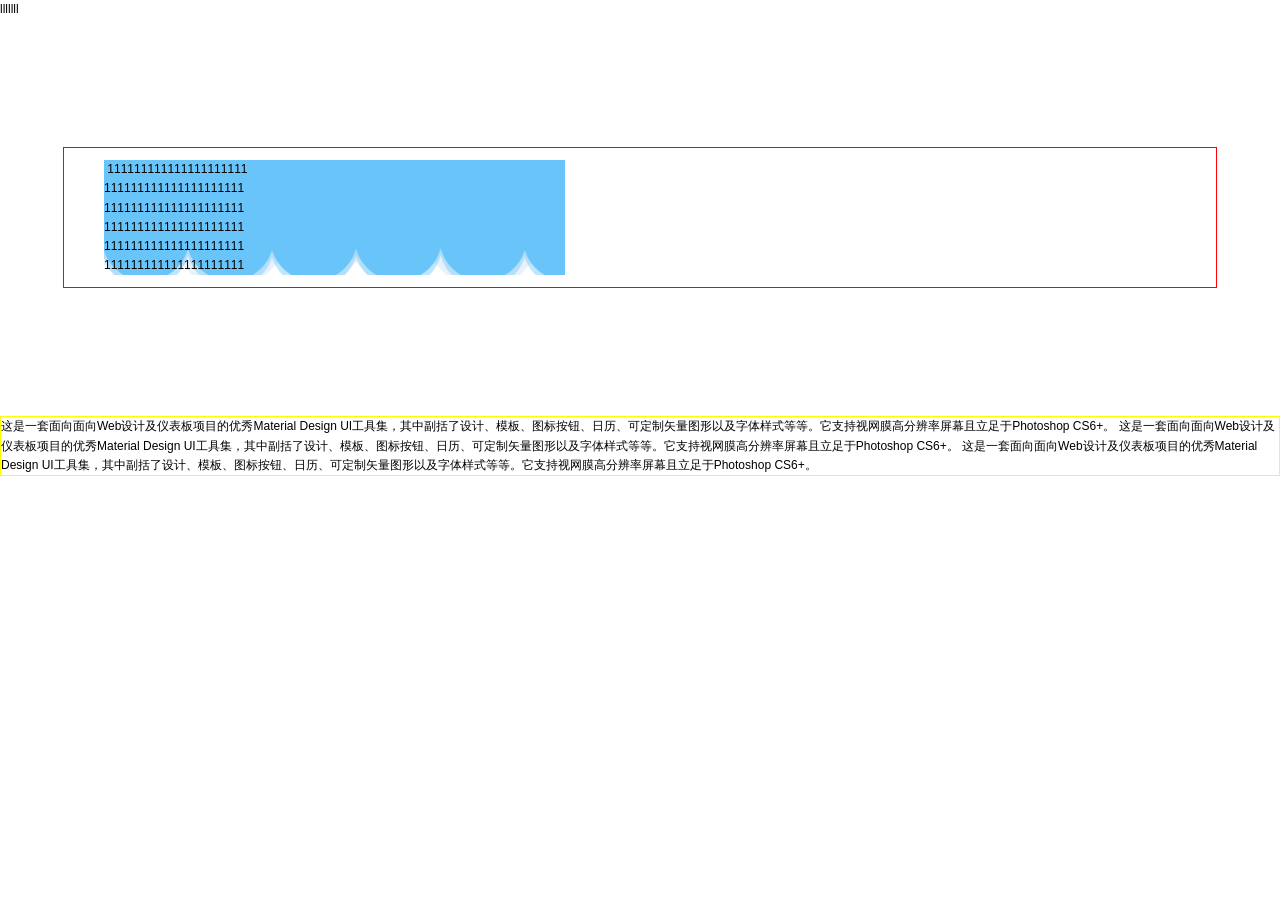
<file: css/reset/index.html>
<!doctype html>
<html>
<head>
<meta charset="utf-8">
<title>reset清理样式</title>
<link rel="stylesheet" href="css/reset.css" />
<style>
#main{ border:1px solid red; border-radius:text-overflow:clip; width:90%; margin:10% auto;}
#main .left{ float:left; width:40%; background:url(1.png)}
#main .right{ float:right;width:60%; text-align:center}
</style>
<script>
var x=1;
alert(x.prototype);
$(nClass).find(".introduce-3").children("h2").
</script>
</head>

<body>
<p>lllllll</p>
    <div id="main" class="cl" role="">
    <blockquote
          <div class="left">
                 <ol>
                      <li>&nbsp;111111111111111111111</li>
                      <li>111111111111111111111</li>
                      <li>111111111111111111111</li>
                      <li>111111111111111111111</li>
                      <li>111111111111111111111</li>
                      <li>111111111111111111111</li>
                 </ol>
          </div>
          <div class="right">
                 <p style="border:yellow solid 1px;">
                  这是一套面向面向Web设计及仪表板项目的优秀Material Design UI工具集，其中副括了设计、模板、图标按钮、日历、可定制矢量图形以及字体样式等等。它支持视网膜高分辨率屏幕且立足于Photoshop CS6+。
                  这是一套面向面向Web设计及仪表板项目的优秀Material Design UI工具集，其中副括了设计、模板、图标按钮、日历、可定制矢量图形以及字体样式等等。它支持视网膜高分辨率屏幕且立足于Photoshop CS6+。
                  这是一套面向面向Web设计及仪表板项目的优秀Material Design UI工具集，其中副括了设计、模板、图标按钮、日历、可定制矢量图形以及字体样式等等。它支持视网膜高分辨率屏幕且立足于Photoshop CS6+。
                 </p>
          </div>
    </div>
</body>
</html>
</file>
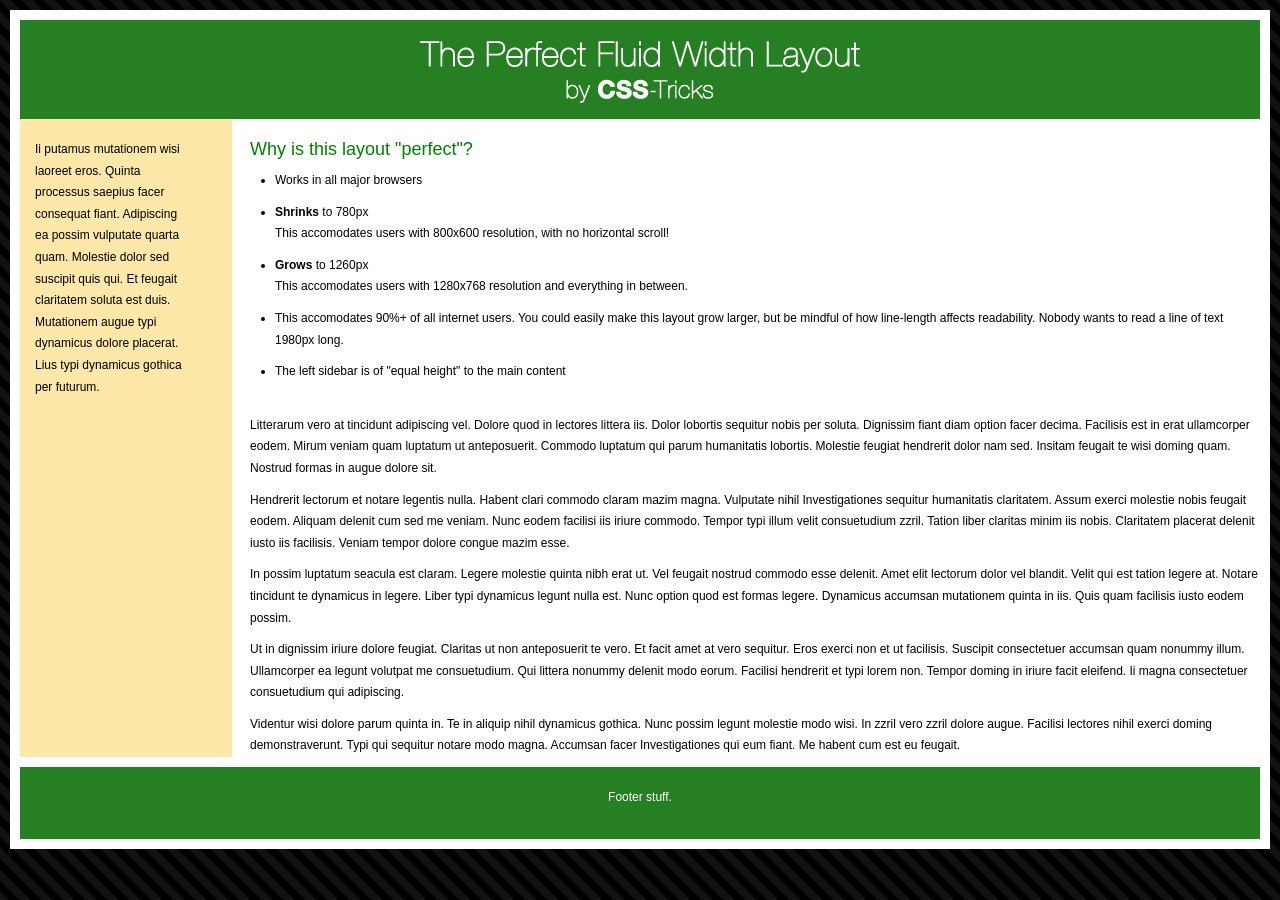
<file: tips/2-兼容性问题解决/PerfectFluidWidthLayout/PerfectFluidWidthLayout/index.html>
<!DOCTYPE html PUBLIC "-//W3C//DTD XHTML 1.0 Strict//EN"
    "http://www.w3.org/TR/xhtml1/DTD/xhtml1-strict.dtd">
<html xmlns="http://www.w3.org/1999/xhtml" xml:lang="en" lang="en">

<head>
	<meta http-equiv="Content-Type" content="text/html; charset=UTF-8" />
	
	<title>The Perfect Fluid Width Layout</title>
	
	<link rel="stylesheet" type="text/css" href="style.css" />
	<!--[if lt IE 7]>
		<link rel="stylesheet" type="text/css" href="style-ie.css" />
	<![endif]-->
</head>

<body>

	<div id="page-wrap">
		<div id="inside">
			
			<div id="header">
				<a href="http://css-tricks.com"><img src="images/perfectfluidwidthheader.gif" alt="header" /></a>
			</div>
		
			<div id="left-sidebar">
				<p>Ii putamus mutationem wisi laoreet eros. Quinta processus saepius facer consequat fiant. Adipiscing ea possim vulputate quarta quam. Molestie dolor sed suscipit quis qui. Et feugait claritatem soluta est duis. Mutationem augue typi dynamicus dolore placerat. Lius typi dynamicus gothica per futurum.</p>

			</div>
	
			<div id="main-content">
						
				<h2>Why is this layout "perfect"?</h2>
				<ul>
					<li>Works in all major browsers</li>
					<li><strong>Shrinks</strong> to 780px<br />This accomodates users with 800x600 resolution, with no horizontal scroll!</li>
					<li><strong>Grows</strong> to 1260px<br />This accomodates users with 1280x768 resolution and everything in between.</li>
					<li>This accomodates 90%+ of all internet users. You could easily make this layout grow larger, but be mindful of how line-length affects readability. Nobody wants to read a line of text 1980px long.</li>
					<li>The left sidebar is of "equal height" to the main content</li>
				</ul>
				
				<br /><br />
				
				<p>
				Litterarum vero at tincidunt adipiscing vel. Dolore quod in lectores littera iis. Dolor lobortis sequitur nobis per soluta. Dignissim fiant diam option facer decima. Facilisis est in erat ullamcorper eodem. Mirum veniam quam luptatum ut anteposuerit. Commodo luptatum qui parum humanitatis lobortis. Molestie feugiat hendrerit dolor nam sed. Insitam feugait te wisi doming quam. Nostrud formas in augue dolore sit. 
				</p>
				
				<p>
				Hendrerit lectorum et notare legentis nulla. Habent clari commodo claram mazim magna. Vulputate nihil Investigationes sequitur humanitatis claritatem. Assum exerci molestie nobis feugait eodem. Aliquam delenit cum sed me veniam. Nunc eodem facilisi iis iriure commodo. Tempor typi illum velit consuetudium zzril. Tation liber claritas minim iis nobis. Claritatem placerat delenit iusto iis facilisis. Veniam tempor dolore congue mazim esse. 
				</p>
				
				<p>
				In possim luptatum seacula est claram. Legere molestie quinta nibh erat ut. Vel feugait nostrud commodo esse delenit. Amet elit lectorum dolor vel blandit. Velit qui est tation legere at. Notare tincidunt te dynamicus in legere. Liber typi dynamicus legunt nulla est. Nunc option quod est formas legere. Dynamicus accumsan mutationem quinta in iis. Quis quam facilisis iusto eodem possim. 
				</p>
				
				<p>
				Ut in dignissim iriure dolore feugiat. Claritas ut non anteposuerit te vero. Et facit amet at vero sequitur. Eros exerci non et ut facilisis. Suscipit consectetuer accumsan quam nonummy illum. Ullamcorper ea legunt volutpat me consuetudium. Qui littera nonummy delenit modo eorum. Facilisi hendrerit et typi lorem non. Tempor doming in iriure facit eleifend. Ii magna consectetuer consuetudium qui adipiscing. 
				</p>
				
				<p>
				Videntur wisi dolore parum quinta in. Te in aliquip nihil dynamicus gothica. Nunc possim legunt molestie modo wisi. In zzril vero zzril dolore augue. Facilisi lectores nihil exerci doming demonstraverunt. Typi qui sequitur notare modo magna. Accumsan facer Investigationes qui eum fiant. Me habent cum est eu feugait.
				</p>
			
			</div>
			
			<div style="clear: both;"></div>
			
			<div id="footer">
				<p>Footer stuff.</p>
			</div>
		
		</div>
		
		<div style="clear: both;"></div>
	
	</div>

</body>

</html>
</file>
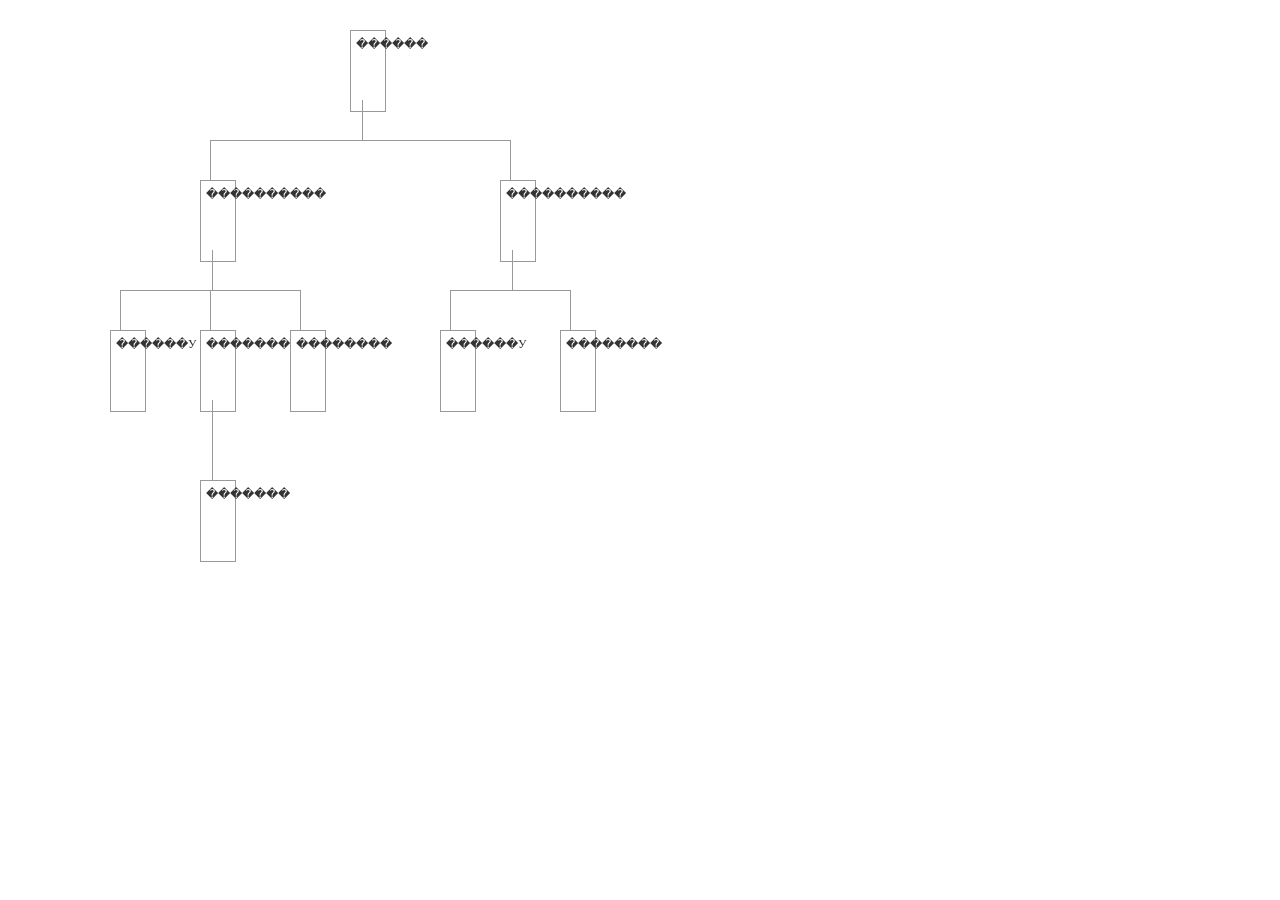
<file: tips/15.31  JavaScript实现文档结构图.htm>
<html>
<head>
<title>��֯�ṹͼ</title>
<style>
 .ItemCss
 {
   position:absolute;
   width:24px;
   border:1px solid #999999;
   font-size:12px;
   padding:5px;
   height:70px;
   z-index:9;
   background-color:#FFFFFF;
   line-height:16px;
 }
 a
 {
 text-decoration:none;
 color:#333333;
 }
 .divhline
 {
  position:absolute;
  z-index:17;
  padding:0px;
  margin:0px;
  border-top:1px solid #999999;
 }
 .divvline
 {
 color:blue;
 position:absolute;
 background-color:#999999;
 width:1px;
 z-index:17;
 }
</style>
<script language="javascript">
 var dItem = new Array();
 var w = 600;
 var h = 40;
 var iw = 60;
 var ih = 70;
 var boxh = 70;
 var startleft = 350;
 var starttop = 30;
 var hr = "<hr size=\"1\" noshade>"
 var labledv = "<div class=\"ItemCss\" style=\""
 var hdv = "<div class=\"divhline\" style=\"width:";
 var vdv = "<div class=\"divvline\" style=\"height:" + h + "px;\"";
 var endsdv = "\">";
 var enddv = "</div>";
 var htm = "";
 var len;
 var maxn=0;                            //��ȳ�ʼ����
 function createStruct()
 {
     dItem[0] = "1|������|0|";           //����Ҫ��ʾ�Ľṹ����-�ԡ�|�����
     dItem[1] = "2|����������|1|";       //ע�������Ϊ�����ڵ�
     dItem[2] = "3|����������|1|";
     dItem[3] = "4|������У|2|";
     dItem[4] = "5|��������|2|";
     dItem[5] = "6|�������|5|";
     dItem[6] = "7|��������|2|";
     dItem[7] = "8|������У|3|";
     dItem[8] = "9|��������|3|";
     len = dItem.length;                //��ȡ�ṹ����ĳ���
     Set_Item(0,0);             //���ÿ�ʼ�Ľڵ�
     Set_Max();
     Write_Item(0,0,0,1);
     var htm1 = "";
     for(var i=0;i<len;i++)
     {
       htm1 = htm1 +dItem[i]+"<br>";
     }
     document.getElementById("divStruct").innerHTML = htm;
 }

 function Set_Item(pid,ni)   //���ýڵ���
 {
  var n = ni + 1;                   //�ӽڵ�����
 var iAry = new Array();
  for(var i=0;i<len;i++)
 {
     iAry = dItem[i].split("|");      //�ֽ������еĵ�ǰ�ڵ�
  if(iAry[2] == pid)                  //�ǵ�ǰ�ڵ���ӽڵ�
  {
   dItem[i] = dItem[i] + ni;          //��ǰ�ڵ�������һ��
   if(maxn < ni)              //�ı�ṹ�����
   {
    maxn = ni;
   }
   Set_Item(iAry[0],n);        //ѭ�����ò��
  }
 }
 }

 function Set_Max()   //���ýڵ��ӽڵ��������
 {
 var iAry = new Array();
 var childnum;
  for(var i=0;i<len;i++)
 {
     iAry = dItem[i].split("|");//�ֽ������еĵ�ǰ�ڵ�
  childnum = Get_Child_Num(iAry[0]);//��ȡ��ǰ�ڵ���ӽڵ�
  if(childnum <= 1)          //����ӽڵ���Ϊ0��1
  {
   dItem[i] = dItem[i] + "|0";         //��ǰ�ڵ�������һ��
  }
  else
  {
   dItem[i] = dItem[i] + "|" + Get_Max(iAry[0],iAry[3]);//��ȡ���ڵ�
  }
 }
 }
 function Get_Max(pid,start)//��ȡָ���ڵ�����ڵ�
 {
  var iAry = new Array();
 var m = 0;
 var n = 0;
  for(var j=start;j<=maxn;j++)
 {
  for(var i=0;i<len;i++)
  {
   iAry = dItem[i].split("|");
   if(iAry[3] == j)
   {
    if(Get_RootID(pid,iAry[0]))  //��ȡ��ǰ�ڵ�ĸ��ڵ�
    {
     m = m + 1;
    }
   }
   if(n < m)
   {
    n = m;
   }
  }
  m = 0;
 }
 return n;
 }
 function Get_RootID(pid,id) //��ȡ��ǰ�ڵ�ĸ��ڵ�
 {
 var iAry = new Array();
  for(var i=0;i<len;i++)
 {
  iAry = dItem[i].split("|");//�ֽ⵱ǰ�ڵ�
  if(iAry[0] == id)
  {
   if(iAry[2] == pid)
   {
    return true;
    break;
   }
   else
   {
    return Get_RootID(pid,iAry[2]);//���ظ��ڵ�
   }
  }
 }
 return false;
 }

 function Get_Item(id) //ȡ��ָ���ڵ�����ڵ�����
 {
     var i;
  var items;
  var iAry = new Array();
  for(i=0;i<len;i++)  //�߽�ڵ���
  {
   iAry = dItem[i].split("|");//�ֽ⵱ǰ�ڵ�
  if(iAry[0] == id)
  {
   items = dItem[i];  //��ȡ�ڵ�
   break;
  }
  }
  return items;
 }

 function Get_Child_Num(pid) //���ݸ��ڵ�ȡ���ӽڵ����
 {
     var i;
  var rnum = 0;
  var iAry = new Array();
  for(i=0;i<len;i++)         //������֯�ṹ����
  {
   iAry = dItem[i].split("|"); //��ÿһ���ٷ��������
  if(iAry[2] == pid)          //��������Ǹ��ڵ�
  {
   rnum = rnum + 1;           //�ǵ�ǰ�ڵ���ӽڵ�
  }
  }
  return rnum;
 }

 function Write_Item(ipid,ltmp,wtmp,cnt)
 {
   var iAry = new Array();
 var id;
 var txt;
 var pid;
 var lens;
 var maxnum;
 var t;
 var l;
 var hline_width;
 var dvline = "";
 var childnum = 0;
 var itxt;
 var tmpcnt = 0;
 for(var i=0;i<len;i++)
 {
  itxt = dItem[i];
  iAry = itxt.split("|");  //�ֽ�ڵ���
 if(iAry[2] == ipid)
 {
 id = iAry[0];
 txt = "<a href=\"?id=" + id + "\">" + iAry[1] + "</a>";//��̬�������ӣ������������Խڵ�����
 pid = iAry[2];
 lens = iAry[3];
 maxnum = iAry[4];
 childnum = Get_Child_Num(id);
 hline_width = maxnum * iw;
 if(pid == 0)
 {
   t =  starttop;
   l =  startleft;
 }
 else
 {
  t = starttop + 2 * lens * h + lens * ih;
  l = ltmp - wtmp/2 + (wtmp / 2) * tmpcnt;
 }
 dvline = "";
 if(childnum > 1)
 {
   var t1;
   var l1;
   var t2;
   var l2;
   var w2;
   t1 = t + ih;
   l1 = l + 12;
   w2 = hline_width/2;
   t2 = t1 + h;
   l2 = l - w2 + 10;   //ʹ��divʵ�ֱ߿�Ч��
   dvline = "<div class=\"divvline\" style=\"height:" + h + "px;left:" + l1 +"px;top:" + t1 + "\"></div>";
   dvline = dvline + "<div class=\"divhline\" style=\"width:" + hline_width + "px;left:" + l2 +"px;top:" + t2 + "\"></div>";
   for(var j=0;j<childnum;j++)
   {
     var t3;
  var l3;
  t3 = t1 + h;
  l3 = l2 + (hline_width/(childnum-1)) * j;
    var tmpline =  "<div class=\"divvline\" style=\"height:" + h + "px;left:" + l3 +"px;top:" + t3 + "\"></div>";
  dvline = dvline + tmpline;
   }
   dvline = dvline
   
 }
 else if(childnum == 1)
 {
  var t4;
  var l4;
  l4 = l + 12;//ʹ��divʵ�ֱ߿�Ч��
  dvline = "<div class=\"divvline\" style=\"height:" + h + "px;left:" + l4 +"px;top:" + (t + ih) + "\"></div>";
  dvline = dvline + "<div class=\"divvline\" style=\"height:" + h + "px;left:" + l4 +"px;top:" + (t + ih + h) + "\"></div>";
  
 }
 htm = htm + labledv + "left:" + l + "px;top:" + t + "px" + endsdv + txt + enddv + dvline;
 if(cnt % 2 == 0)
 {
  tmpcnt = tmpcnt + 2;
 }
 else
 {
  tmpcnt = tmpcnt + 1;
 }
 Write_Item(id,l,hline_width,childnum);//ѭ�����
 
  }
 }
 }
</script>
</head>
<body onLoad="createStruct()">
<div id="divStruct"></div>
</body>
</html>
</file>
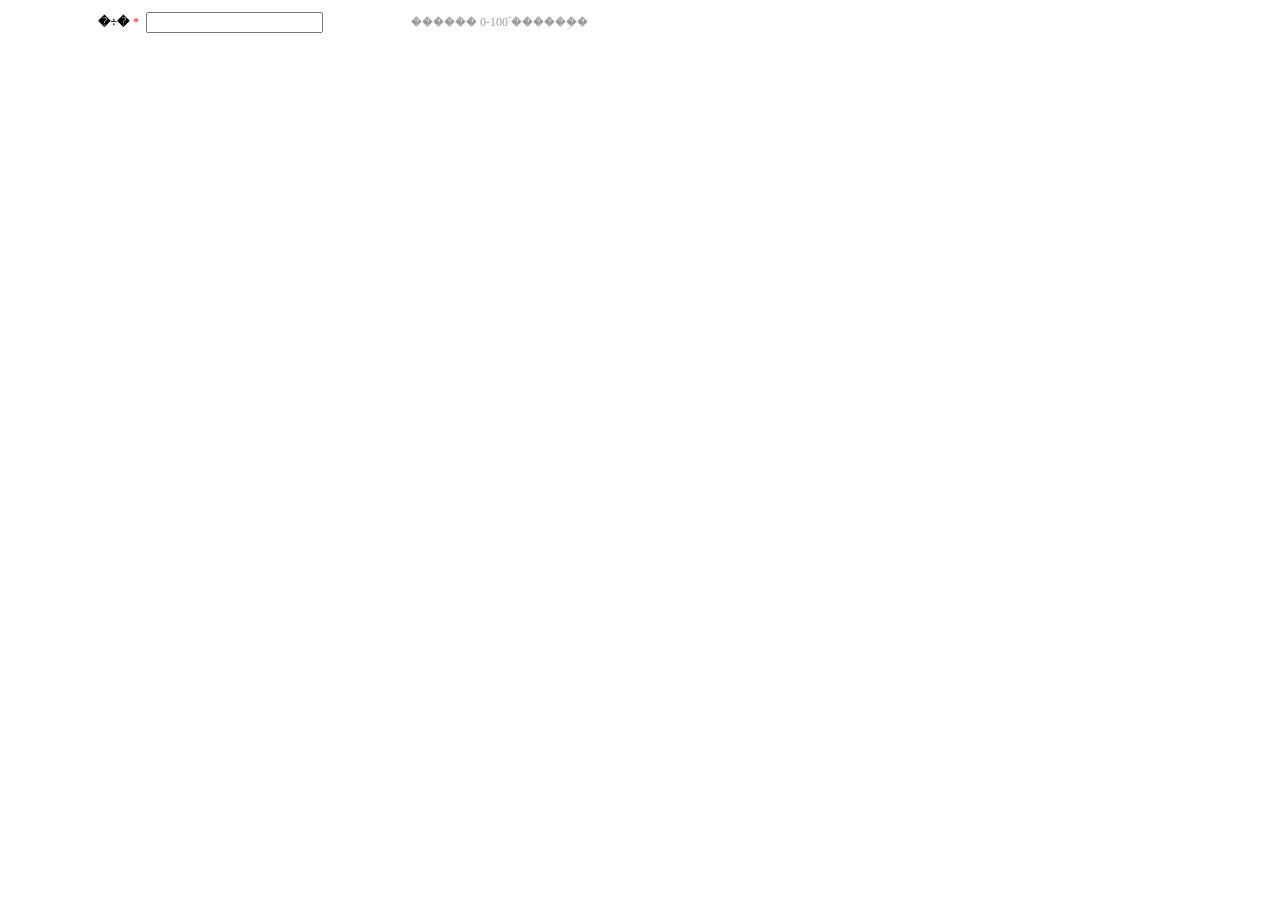
<file: tips/16.11  表单验证样式.htm>
<html xmlns="http://www.w3.org/1999/xhtml" >
<head>
  <title>Check Score</title>
<style type="text/css">
#name div.text{
    float:left;
    width:118px;
    font-size:12px;
    text-align:right;
    font-weight:bold;
    }
#name div.redstar {
float:right;
width:10px;
font-size:12px;
text-align:right;
font-weight:normal;
color:#ff0000;
margin-right:3px;
}
div.input{
width:257px;
text-align:left;
float:left;
font-size:12px;
}
div.note{
width:310px;
float:right;
text-align:left;
font-size:12px;
color:#999999;
padding:3px;
line-height:130%;
background:#ffffff;
border:#ffffff 1px solid;
}
div.notetrue{
width:310px;
float:right;
text-align:left;
font-size:12px;
padding:3px;
line-height:130%;
color:#485E00;
background:#F7FFDD;
border:#485E00 1px solid;
}
div.noteawoke{
        display: none;
width:310px;
float:right;
text-align:left;
        font-size:12px;
        color:#ff0000;
padding:3px;
line-height:130%;
background:#fff5d8;
border:#ff7300 1px solid;
background-repeat:no-repeat;
background-position:2 3px;
margin:0px;
}
</style>
 </head>
 <body>
 <table>
    <tr>
        <td id="name"><div class="text">�÷�</div><div class="redstar">*</div></td>
        <td><div class="input"><input type="text" id="txtScore" /><div></td>
        <td><div class="note" id="divTipInfo">������ 0-100 ֮������֣�</div><div class="noteawoke" id="divAlarmInfo">������������������룡</div></td>
    </tr>
 </table>
<script type="text/javascript">
var oScore = document.getElementById("txtScore");    //��ȡ�����ı���
var oNote = document.getElementById("divTipInfo");   //��ȡ��ʾ��Ϣ��
var oAlarm = document.getElementById("divAlarmInfo");//��ȡ������Ϣ��
oScore.onfocus = function()
{
    oNote.className = "notetrue"; //��ȡ����ʱ�ı���ʽ
}
oScore.onblur = function()��������//ʧȥ����ʱ�ķ���
{
    if (this.value != "")
    {
        var score = parseInt(this.value);����//ת����ֵ����
        //�ж����������Ƿ��������
        if (isNaN(score) || !(score>=0 && score<=100))
        {
            oAlarm.style.display = "block";
            oNote.style.display = "none";
        }
        else
        {
            this.value = score;
            oAlarm.style.display = "none";
            oNote.className = "note";
            oNote.style.display = "block";
        }
    }
    else
    {
    ����//�û�û������������
        oAlarm.style.display = "none";
        oNote.className = "note";
        oNote.style.display = "block";
    }
}
  </script>
 </body>
</html>
</file>
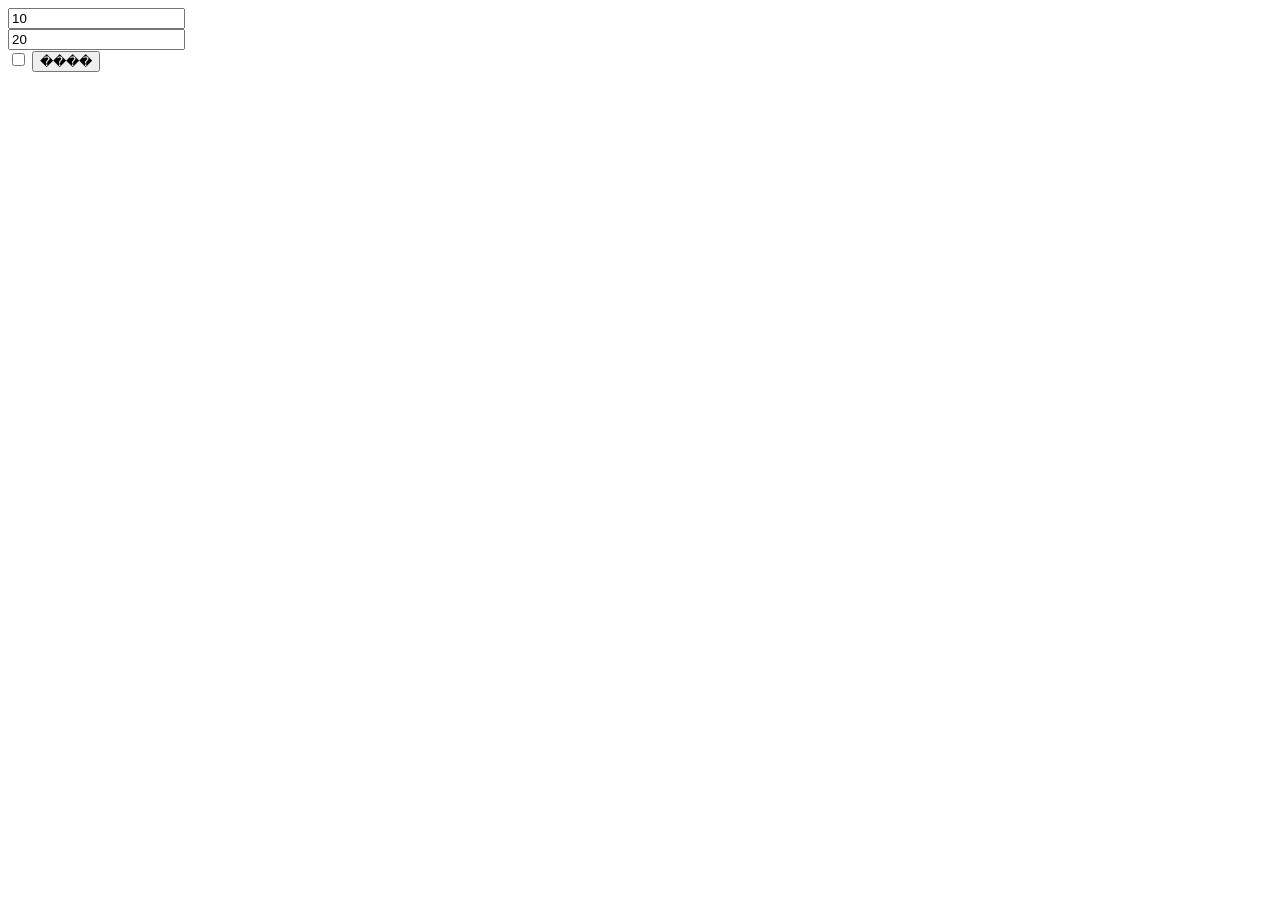
<file: tips/16.12  判断表单是否已修改.htm>
<html xmlns="http://www.w3.org/1999/xhtml" >
<head>
<title>����ҳ</title>
</head>
<body>
    <form>
    <input name="txt1" value="10"><br />
    <input name="txt2" value="20"><br />
    <input type="checkbox" value="5" />
    <input type="button" id="btnSave" value="����" />
    </form>
<script type="text/javascript">
//�жϱ����Ƿ��Ѿ��޸ĵķ���
function IsModified()
{
    var result = false;                                    //��ʼ������ֵ
    var colInput = document.getElementsByTagName("input"); //��ȡ�����ؼ�
    for (var i=0; i<colInput.length; i++)                  //����ж�ҳ���е�input�ؼ�
    {
        if (colInput[i].value != colInput[i].defaultValue) //�ж������ֵ�Ƿ���ڳ�ʼֵ
        {
            result = true;                                 //�������ȣ�����true����ʾ�Ѿ��޸�
            colInput[i].style.backgroundColor = "#ff9000"; //�ı䱻�޸Ŀؼ��ı���ɫ
        }
    }
    return result;
}
document.getElementById("btnSave").onclick = function ()   //�ض��尴ť�ĵ����¼�
{
    if (IsModified())
    {
        return window.confirm("�����Ѿ��޸ģ��Ƿ�������棿");
    }
}
</script>
 </body>
</html>
</file>
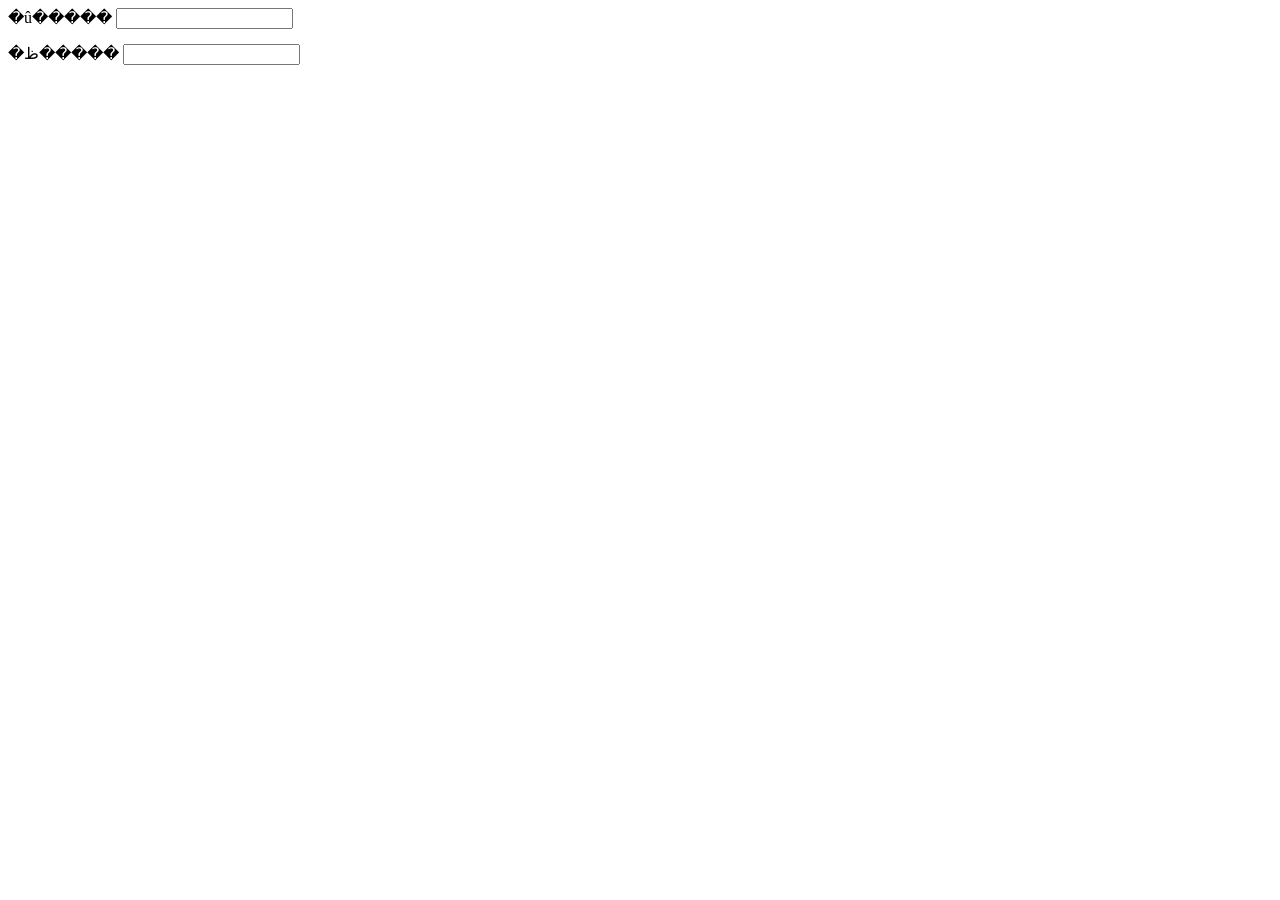
<file: tips/16.14  密码强度检查.htm>
<html> 
<head> 
<title>����ǿ����ʾ</title> 
<style type="text/css"> 
#chkResult{margin-left:53px;height:15px;} 
</style> 
</head> 
<body> 
<form name="form1"> 
<label for="pwd">�û�����</label> 
<input type="password" name="pwd" onblur="chkpwd(this)" /> 
<div id="chkResult"></div> 
<label for="pwd2">�ظ�����</label> 
<input type="password" name="pwd2" /> 
</form> 
<script type="text/javascript"> 
//�������ķ���
function chkpwd(obj)
{ 
var t=obj.value; 
var id=getResult(t); 
//�����Ӧ����Ϣ��ʾ 
var msg=new Array(4); 
msg[0]="����̫�̡�"; 
msg[1]="����ǿ�ȱȽϲ"; 
msg[2]="����ǿ��һ�㡣"; 
msg[3]="����ǿ�ȸߡ�"; 
var sty=new Array(4); 
sty[0]=-45; 
sty[1]=-30; 
sty[2]=-15; 
sty[3]=0; 
//��Ϣ��ʾ��Ӧ����ɫ
var col=new Array(4); 
col[0]="gray"; 
col[1]="red"; 
col[2]="#ff6600"; 
col[3]="Green"; 

//������ʾЧ�� 
var sWidth=300; 
var sHeight=15; 
var Bobj=document.getElementById("chkResult"); 
Bobj.style.fontSize="12px"; 
Bobj.style.color=col[id]; 
Bobj.style.width=sWidth + "px"; 
Bobj.style.height=sHeight + "px"; 
Bobj.style.lineHeight=sHeight + "px"; 
Bobj.style.textIndent="20px"; 
Bobj.innerHTML="��������ʾ��" + msg[id]; 
} 

//�����⺯��,����0/1/2/3�ֱ������Ч/��/һ��/ǿ 
function getResult(s){ 
if(s.length < 4){ 
return 0; 
} 
var ls = 0; 
if (s.match(/[a-z]/ig)){ 
ls++; 
} 
if (s.match(/[0-9]/ig)){ 
ls++; 
} 
if (s.match(/(.[^a-z0-9])/ig)){ 
ls++; 
} 
if (s.length < 6 && ls > 0){ 
ls--; 
} 
return ls 
} 
</script> 
</body> 
</html>
</file>
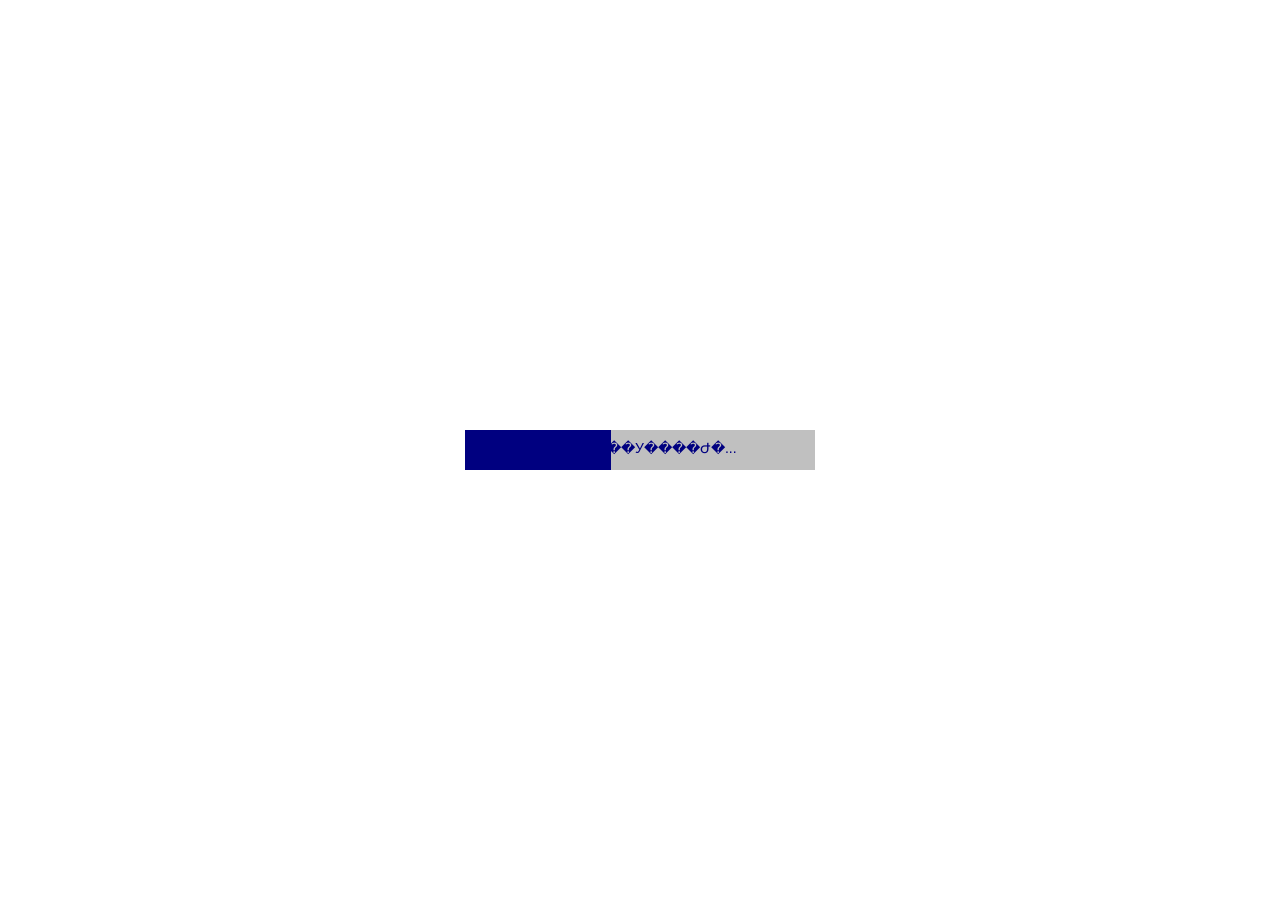
<file: tips/17.4  CSS+JS制作的进度条（二）.htm>
<html xmlns="http://www.w3.org/1999/xhtml" >
<head>
<title>����ҳ</title>
</head>
<body>
<style type="text/css">
#divLoadCont{position:absolute; z-index:500; left:0; top:0; width:100%; height:98%; clip:rect(0,100%,100%,0); background-color:white; layer-background-color:white; }
#divLoad1{position:absolute; layer-background-color:silver; background-color:silver}
#divLoad2{position:absolute; left:0; top:0; layer-background-color:navy; background-color:navy}
#divLoadText{position:absolute; background-color:transparent; font-family:arial,helvetica; color:Navy; font-size:14px; } 
</style>
<script language="JavaScript" type="text/javascript">
function pro_bwcheck(){                     //���������Ĵ���-ͨ��
    this.ver=navigator.appVersion
    this.agent=navigator.userAgent
    this.dom=document.getElementById?1:0
    this.opera5=this.agent.indexOf("Opera 5")>-1
    this.ie5=(this.ver.indexOf("MSIE 5")>-1 && this.dom && !this.opera5)?1:0; 
    this.ie6=(this.ver.indexOf("MSIE 6")>-1 && this.dom && !this.opera5)?1:0;
    this.ie4=(document.all && !this.dom && !this.opera5)?1:0;
    this.ie=this.ie4||this.ie5||this.ie6
    this.mac=this.agent.indexOf("Mac")>-1
    this.ns6=(this.dom && parseInt(this.ver) >= 5) ?1:0; 
    this.ns4=(document.layers && !this.dom)?1:0;
    this.bw=(this.ie7 || this.ie6 || this.ie5 || this.ie4 || this.ns4 || this.ns6 || this.opera5)
    return this
}
var bw=new pro_bwcheck()
numImages=12                       //Ĭ��10��ͼƬ
loaderWidth=350                    //���ý������Ŀ���
currentImg=0
function pro_doc_size(){           //�ж���ʾ����
  this.x=0;this.x2=bw.ie && document.body.offsetWidth-20||innerWidth||0;
  this.y=0;this.y2=bw.ie && document.body.offsetHeight-5||innerHeight||0;
  if(!this.x2||!this.y2) return message('����Ŀ��Ⱥ͸߶Ȳ�����') 
  this.x50=this.x2/2;this.y50=this.y2/2;
  return this;
}
function pro_obj(obj,nest){            //����ҳ���г��ؽ������Ŀؼ�����
  nest=(!nest) ? "":'document.'+nest+'.'
  this.evnt=bw.dom? document.getElementById(obj):bw.ie4?document.all[obj]:bw.ns4?eval(nest+"document.layers." +obj):0;    
  this.css=bw.dom||bw.ie4?this.evnt.style:this.evnt; 
  this.ref=this.css
  this.w=this.evnt.offsetWidth||this.css.clip.width||
    this.ref.width||this.css.pixelWidth||0; 
  return this
}
pro_obj.prototype.moveIt = function(x,y){              //�����ƶ�����
  this.x=x;this.y=y; this.css.left=x;this.css.top=y
}
pro_obj.prototype.clipTo = function(t,r,b,l,setwidth){ //���¶���ü�����
  this.ct=t; this.cr=r; this.cb=b; this.cl=l
  if(bw.ns4){
    this.css.clip.top=t;this.css.clip.right=r
    this.css.clip.bottom=b;this.css.clip.left=l
  }else{
    if(t<0)t=0;if(r<0)r=0;if(b<0)b=0;if(b<0)b=0
    this.css.clip="rect("+t+","+r+","+b+","+l+")";
    if(setwidth){this.css.pixelWidth=this.css.width=r; 
    this.css.pixelHeight=this.css.height=b}
  }
}
var oLoad2
function startLoading(){
  page=new pro_doc_size()
  //�������ü��ؿؼ���һЩ��������
  oLoadCont=new pro_obj('divLoadCont')
  oLoad=new pro_obj('divLoad1','divLoadCont')
  oLoad2=new pro_obj('divLoad2','divLoadCont.document.divLoad1')
  oLoadText=new pro_obj('divLoadText','divLoadCont.document.divLoad1')
  oLoad.moveIt(page.x50-loaderWidth/2,page.y50-20)
  oLoadText.moveIt(loaderWidth/2 - oLoadText.w/2,10)
  oLoad.clipTo(0,loaderWidth,40,0,1)   //�ü�����
  oLoad2.per = loaderWidth/numImages   //�ٷֱ�
}
function loadIt_display(ok){
  currentImg++
  if(oLoad2) oLoad2.clipTo(0,oLoad2.per*currentImg,40,0,1)       //�ü���ʾ������
  if(currentImg<=numImages) setTimeout("loadIt_display(1)",200)  //ʹ�ö�ʱ�����ϼ���ͼƬ
  else{
    oLoadCont.css.visibility='hidden'                            //������������ɺ�����
  }
}
</script>
<div id="divLoadCont">
  <div id="divLoad1">
    <div id="divLoad2"></div><br>
    <div id="divLoadText">ҳ������У����Ժ�...</div>
  </div>
</div>
<script>
    startLoading()
    loadIt_display(1)
</script> 
</body>
</html>
</file>
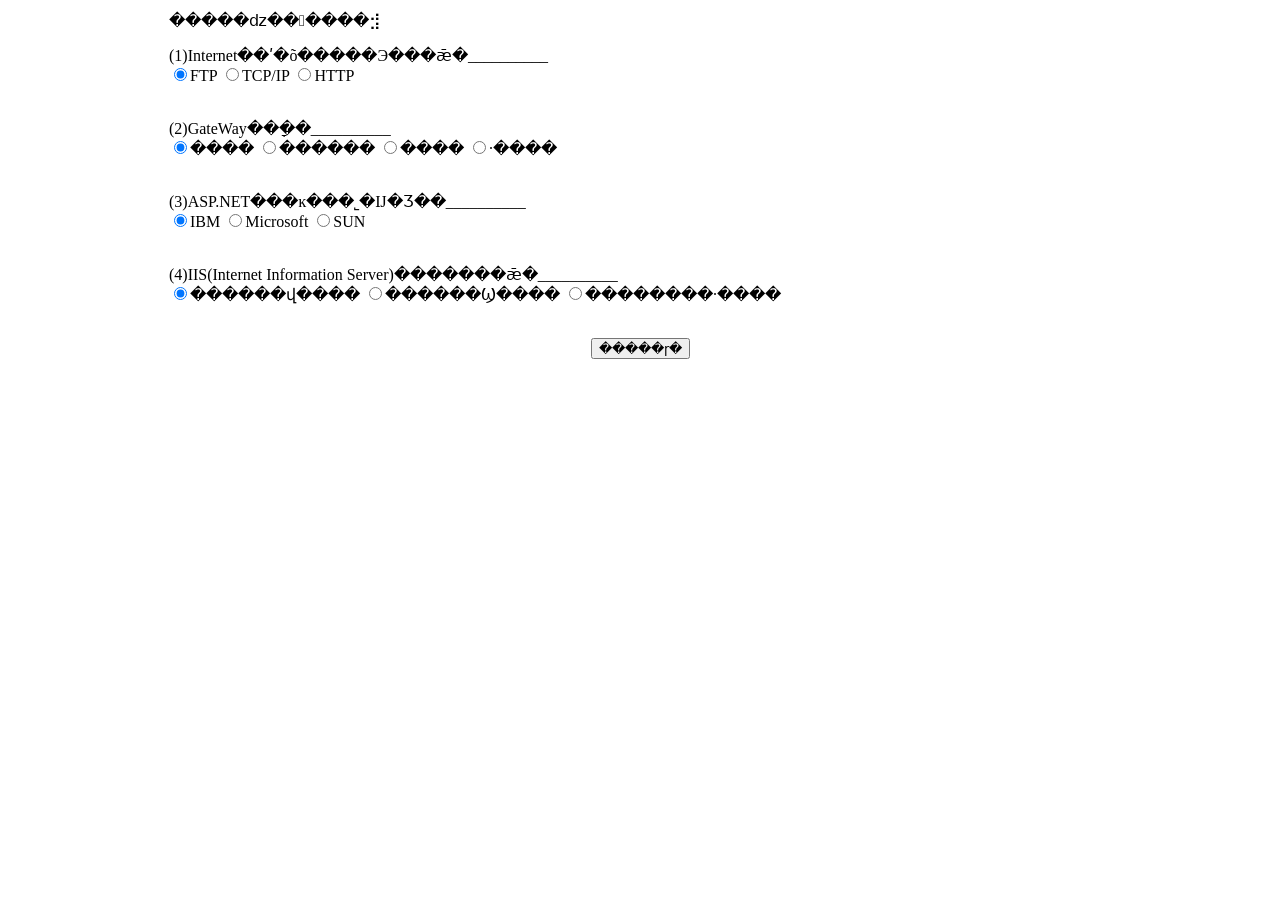
<file: tips/18.2  在线考试代码（二）.htm>
<html xmlns="http://www.w3.org/1999/xhtml" >
<head>
<title>����ҳ</title>
<script language="JavaScript">
var Total_Question = 4		// ���������
var msg = ""
                           // ��ȷ��-������������
  var Answer = new Array(Total_Question)
  Answer[0] = "TCP/IP"
  Answer[1] = "����"
  Answer[2] = "Microsoft"
  Answer[3] = "������Ϣ����"
function GetSelectedButton(ButtonGroup)//��ȡ�û���ѡ��
{
  for (var x=0; x < ButtonGroup.length; x++)
    if (ButtonGroup[x].checked) return x
  return 0
} 

function ReportScore(correct)          //��ʾ���յĿ��Խ��
{ 
  var SecWin = 
      window.open("","scorewin","scrollbars,width=300,height=220")
  var MustHave1 = "<HTML><HEAD><TITLE>����ɼ�����</TITLE></HEAD><BODY>"
  var Percent = "<H2>����ɼ� : "+Math.round(correct/Total_Question*100)
		 + "</H2><HR>"
  lastscore=Math.round(correct/Total_Question*100)
  if (lastscore == "100"){
  msg = MustHave1 +Percent + "<font color='red'>��ϲ��ȫ������ˣ�</font><p>" + msg  + "<input type='button' value='close' onclick=javascript:window.close()></BODY></HTML>"}
  else {
  msg = MustHave1 +Percent + "<font color='red'>��ȷ�𰸣�</font><p>" + msg  + "<input type='button' value='close' onclick=javascript:window.close()></BODY></HTML>"
}  
  SecWin.document.write(msg)                    //�����ʾ��Ϣ
  msg = ""                                      //�����Ϣ��ʾ
}

function Score()
{
  var correct = 0
  var wrong = 0
  for (number=0; number < Total_Question; number++)
    {
      var form = document.forms[number]      // ѭ����ȡÿһ������
      var i = GetSelectedButton(form.q1)     //��ȡ�����е�ѡ����
      if (form.q1[i].value == "1")           //���ѡ��1����ʾѡ����ȷ
	 { correct++ } 
	else 
	 { wrong++                               //����ı���+1
	   msg += "Question "+(number+1)+"."
		  +Answer[number]+"<BR>"
	 }
    }
    ReportScore(correct)                    //������ս��

}
</script>

</head>
<body>
<table width="75%" border="0" align="center">
  <tr>
    <td>
      <form>
�����ǳ��򵥵����⣺<p>
(1)Internet��ʹ�õ�����Э���ǣ�__________
<br>
<input type="radio" name="q1" value="0" checked>FTP
<input type="radio" name="q1" value="1">TCP/IP
<input type="radio" name="q1" value="0">HTTP
<br><br> </form>

<form>
(2)GateWay��ָ��__________
<br>
<input type="radio" name="q1" value="0" checked>����
<input type="radio" name="q1" value="0">������
<input type="radio" name="q1" value="1">����
<input type="radio" name="q1" value="0">·����
<br><Br> </form>

<form>
(3)ASP.NET���ĸ���˾�Ĳ�Ʒ��__________
<br>
<input type="radio" name="q1" value="0" checked>IBM
<input type="radio" name="q1" value="1">Microsoft
<input type="radio" name="q1" value="0">SUN
<br><Br> </form>

<form>
(4)IIS(Internet Information Server)�������ǣ�__________
<br>
<input type="radio" name="q1" value="0" checked>������վ����
<input type="radio" name="q1" value="1">������Ϣ����
<input type="radio" name="q1" value="0">��������·����
<br><Br> </form>

<form>
        <div align="center">
          <input type="button" name="Submit" value="�����ɼ�"  onClick="Score()" class="pt9">
        </div>
      </form>
    </td>
  </tr>
</table>
</body>
</html>
</file>
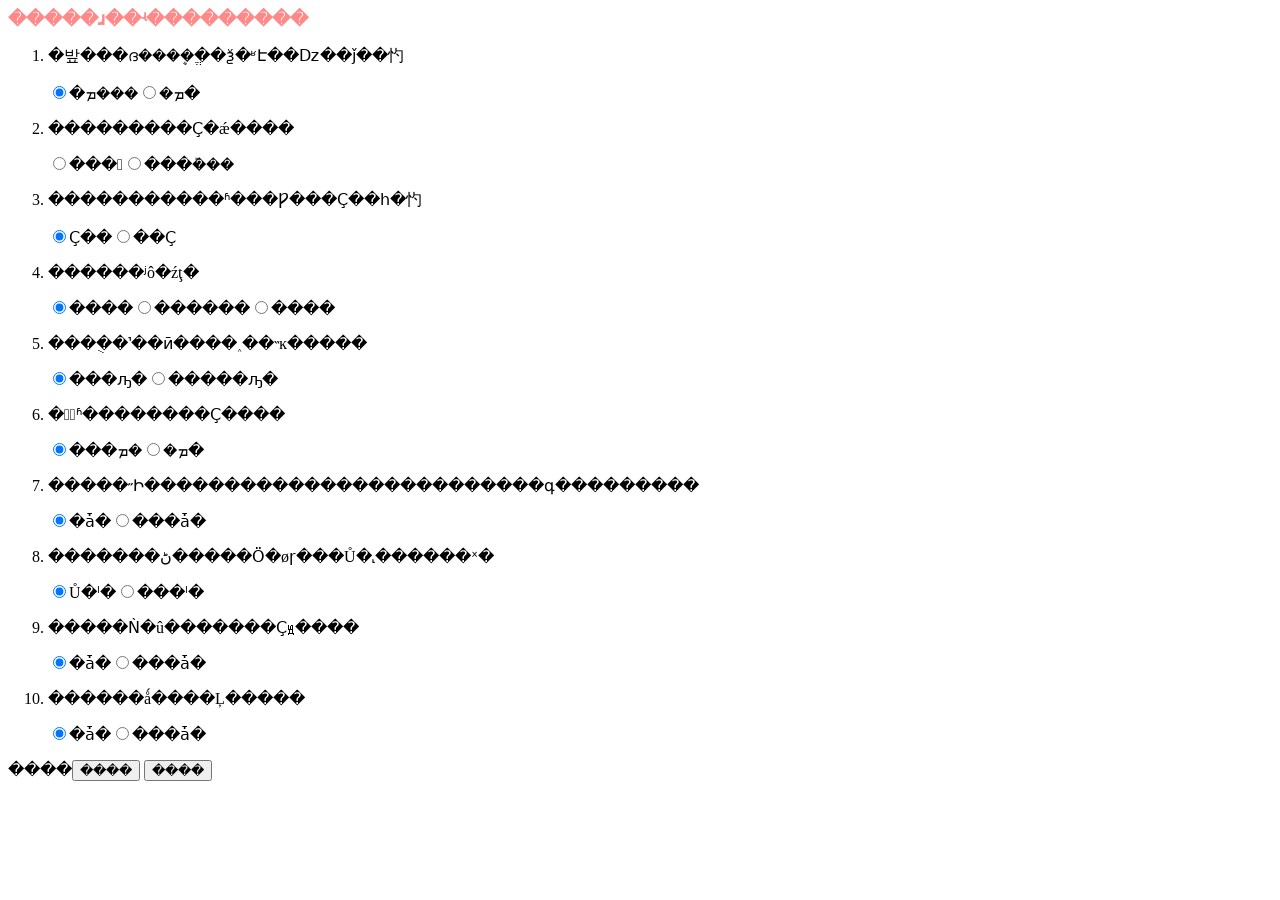
<file: tips/18.3  在线测试代码（三）.htm>
<html xmlns="http://www.w3.org/1999/xhtml" >
<head>
<title>����ҳ</title>
</head>
<body>
<SCRIPT language=JavaScript>
function ResultEQ(form) {
var score = 0
if (form.Q01[0].checked) { score += -1 } //�жϷ���ֵ
if (form.Q01[1].checked) { score += 3 }
if (form.Q02[0].checked) { score += -1 }
if (form.Q02[1].checked) { score += 1 }
if (form.Q03[0].checked) { score += 3 }
if (form.Q03[1].checked) { score += 0 }
if (form.Q04[0].checked) { score += 3 }
if (form.Q04[1].checked) { score += 0 }
if (form.Q04[2].checked) { score += -1 }
if (form.Q05[0].checked) { score += -1 }
if (form.Q05[1].checked) { score += 3 }
if (form.Q06[0].checked) { score += 3 }
if (form.Q06[1].checked) { score += -1 }
if (form.Q07[0].checked) { score += 3 }
if (form.Q07[1].checked) { score += 0 }
if (form.Q08[0].checked) { score += 3 }
if (form.Q08[1].checked) { score += 0 }
if (form.Q09[0].checked) { score += 3 }
if (form.Q09[1].checked) { score += -1 }
if (form.Q10[0].checked) { score += 3 }
if (form.Q10[1].checked) { score += -1 }
score1=score*100/30                             //�ж����ս��
if (score1 > 60) { alert('��ϲ��ϲ����ĳɹ�����'+score1+'����ͷ�������� ')}
if (score1 > 30 && score1 <61) { alert('��ĳɹ�����'+score1+'����ô��?�ӰѾ��ɣ�') }
if (score1 < 31 ) { alert('��ĳɹ���ֻ��'+score1+'���㻹�Ƿ�����...') }
}
</SCRIPT>

<P><FONT color=#ff8888 size=4><STRONG>�����ɹ��ʵ��������� </STRONG></FONT></P>
<FORM name=pt1>
<OL>
  <LI>�밮���ദ���ܷ�ֱ��ѯ�ʶԷ��ǲ��ǰ��㣿
  <P><INPUT CHECKED name=Q01 type=radio value=1>�ܡ�<INPUT name=Q01 type=radio 
  value=2>���ܡ�</P>
  <LI>���������Ҫ�ǽ����
  <P><INPUT name=Q02 type=radio   value=1>���<INPUT name=Q02 type=radio value=2>���ܰ���</P>
  <LI>�����������ʱ���Ƿ���Ҫ��һ�㣿
  <P><INPUT CHECKED name=Q03 type=radio value=1>Ҫ��<INPUT name=Q03 type=radio 
  value=2>��Ҫ</P>
  <LI>������ʲô�źţ�
  <P><INPUT CHECKED name=Q04 type=radio value=1>����<INPUT name=Q04 type=radio 
  value=2>������<INPUT name=Q04 type=radio value=3>����</P>
  <LI>����ֻ�˺��ӣ����˰��˵ĸ�����
  <P><INPUT CHECKED name=Q05 type=radio value=1>���ԡ�<INPUT name=Q05 type=radio 
  value=2>�����ԡ�</P>
  <LI>��ͬʱ��������Ҫ����
  <P><INPUT CHECKED name=Q06 type=radio value=1>���ܡ�<INPUT name=Q06 type=radio 
  value=2>�ܡ�</P>
  <LI>�����˶Ի�������������������������գ��������� 
  <P><INPUT CHECKED name=Q07 type=radio value=1>�ǡ�<INPUT name=Q07 type=radio 
  value=2>���ǡ�</P>
  <LI>�������ڻ�����Ӧ�øɼ���Ů�˻������ˣ� 
  <P><INPUT CHECKED name=Q08 type=radio value=1>Ů�ˡ�<INPUT name=Q08 type=radio 
  value=2>���ˡ�</P>
  <LI>�����Ǹ�û�������Ҫԭ����
  <P><INPUT CHECKED name=Q09 type=radio value=1>�ǡ�<INPUT name=Q09 type=radio 
  value=2>���ǡ�<BR></P>
<LI>������ǻ����Ļ�����
  <P><INPUT CHECKED name=Q10 type=radio value=1>�ǡ�<INPUT name=Q10 type=radio 
  value=2>���ǡ�<BR></P>
</LI></OL>
<P>����<INPUT name=finish onclick=ResultEQ(this.form) type=button value=����> <INPUT type=reset value="����"></P></FORM>
</body>
</html>
</file>
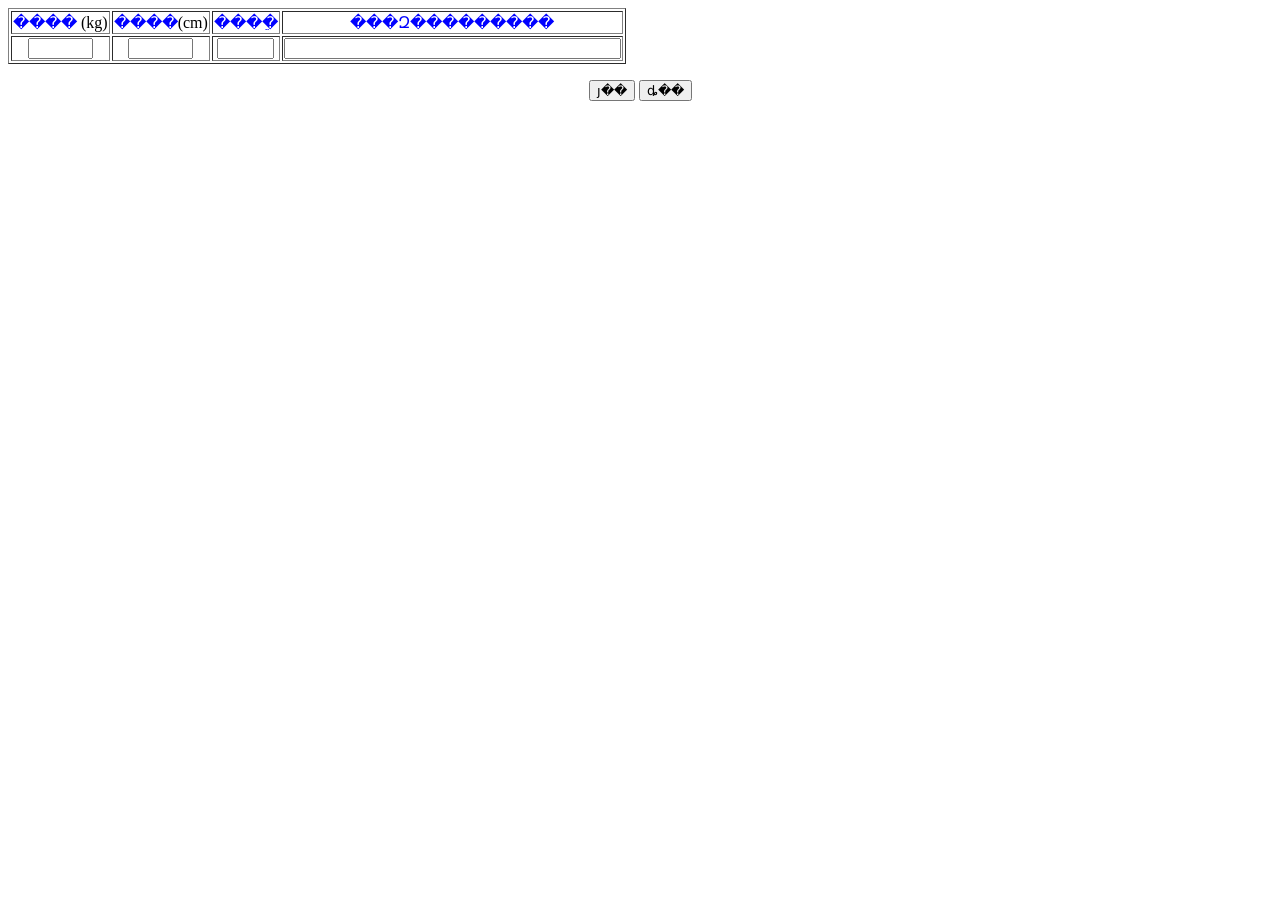
<file: tips/18.6  电脑检测健康情况.htm>
<html xmlns="http://www.w3.org/1999/xhtml" >
<head>
<title>����ҳ</title>

</head>
<body>
<script LANGUAGE="JAVASCRIPT">
function ClearForm(form){   //���ҳ���е��ı���
    form.weight.value = "";
    form.height.value = "";
    form.bmi.value = "";
    form.comment.value = "";
}
function bmi(weight, height) {//���㽡��ֵ
          bmindx=weight/eval(height*height);
          return bmindx;
}
function checkform(form) {          
       if (form.weight.value==null||form.weight.value.length==0 
        || form.height.value==null||form.height.value.length==0){//�ж��û�������
            alert("\n����д���ߺ����أ�");
            return false;
       }
       else if (parseFloat(form.height.value) <= 0||
                parseFloat(form.height.value) >=500||
                parseFloat(form.weight.value) <= 0||
                parseFloat(form.weight.value) >=500){
                alert("\n��������������� \n����������.");  //�������ݷ�Χ
                ClearForm(form);
                return false;
       }
       return true;
}
function computeHealth(form) {                          //���ݽ���ֵ���ж�������Ϣ
       if (checkform(form)) {
       yourbmi=Math.round(bmi(form.weight.value, form.height.value/100));
       form.bmi.value=yourbmi;
       if (yourbmi >30) {
          form.comment.value="��Ҫ������!!!";
       }
       else if (yourbmi >28 && yourbmi <=30) {
          form.comment.value="���̫����?";
       }
       else if (yourbmi >23 && yourbmi <=28) {
          form.comment.value="����һ����ְ�?";
       }
       else if (yourbmi >21 && yourbmi <=23) {
          form.comment.value="��������ƫ��,Ӧ��ע����ʳ!";
       }
       else if (yourbmi >=19 && yourbmi <=21) {
          form.comment.value="��!!!��̫������! �Ǳ�׼����";
       }
       else if (yourbmi >=18 && yourbmi <19) {
          form.comment.value="���ǲ���Ӫ������?????";
       }
       else if (yourbmi >=17 && yourbmi <18) {
          form.comment.value="������ǹ�ͷ��????";
       }
       else if (yourbmi <17) {
          form.comment.value="��������ѧ��˵���������ǲ��������!!!!!!";
       }
      }
       return;
}
</script>

<form NAME="BMI" method="POST">
  <table border="1">
    <tr>
      <td><font color="blue"><div align="center"><center><p>����</font> (kg)</td>
      <td align="center"><font color="blue"><div align="center"><center><p>����</font>(cm)</td>
      <td align="center"><font color="blue"><div align="center"><center><p>����ֵ</font></td>
      <td align="center"><font color="blue"><div align="center"><center><p>���Զ���������</font></td>
    </tr>
    <tr align="center">
      <td><input TYPE="TEXT" NAME="weight" SIZE="6" onFocus="this.form.weight.value=''"></td>
      <td><input TYPE="TEXT" NAME="height" SIZE="6" onFocus="this.form.height.value=''"></td>
      <td><input TYPE="TEXT" NAME="bmi" SIZE="5"></td>
      <td><input TYPE="TEXT" NAME="comment" size="40"></td>
    </tr>
  </table>
  <div align="center"><center><p>
  <input TYPE="button" VALUE="ȷ��"  onClick="computeHealth(this.form)"> 
  <input TYPE="reset" VALUE="ȡ��"  onClick="ClearForm(this.form)"> </p>
  </center></div>
</form>
</body>
</html>
</file>
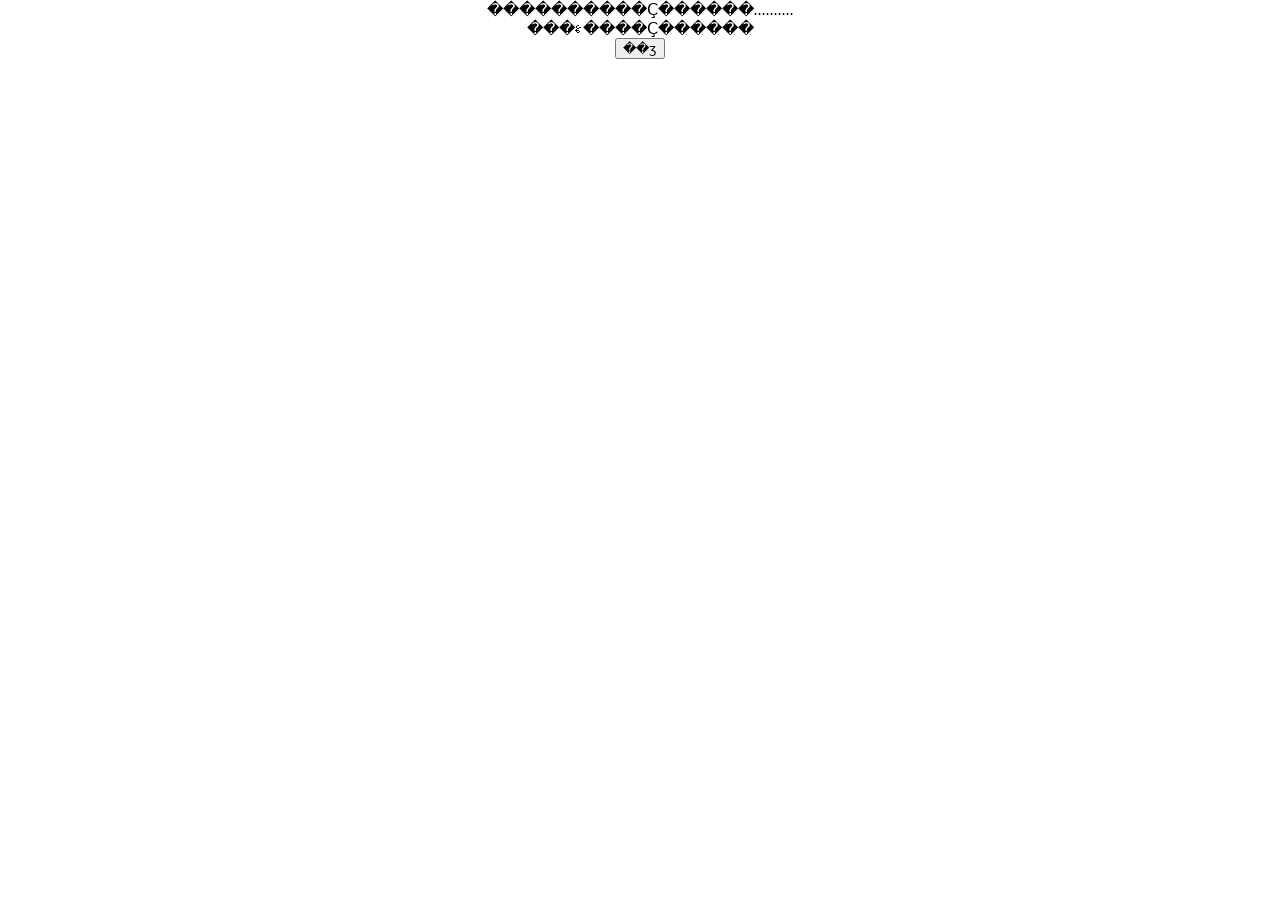
<file: tips/19.20  隐藏不想打印的页面内容.htm>
<HTML>
<HEAD>
<TITLE>ȥ�������ӡ����ҳ��Ԫ��</TITLE>
<script type="text/javascript">
function preview()
    {
       //��ȡҳ������
      var bdhtml=document.body.innerHTML;
       var beginstr="<!--startprint-->";
       var endstr="<!--endprint-->";
       //��ȡҪ��ӡ������
      var  prnhtml=bdhtml.substr(bdhtml.indexOf(beginstr)+17);
       prnhtml=prnhtml.substr(0,prnhtml.indexOf(endstr));
      //Ԥ��
       window.document.body.innerHTML=prnhtml
       //��ӡ
      window.print()
}
</script>
</HEAD>
<BODY background="" leftMargin=0 topMargin=0 rightMargin=0 bottomMargin=0 style="BACKGROUND-POSITION: center 50%">
    <!--startprint-->
    <DIV align=center>
    <span>����������Ҫ������</span>..........
     </DIV>
     <!--endprint-->
    <div align="center">
      <span>���ﲻ����Ҫ������</span><br />
      <input type="button" value="��ӡ" onclick="preview()" />
    </div>
</BODY>
</HTML>
</file>
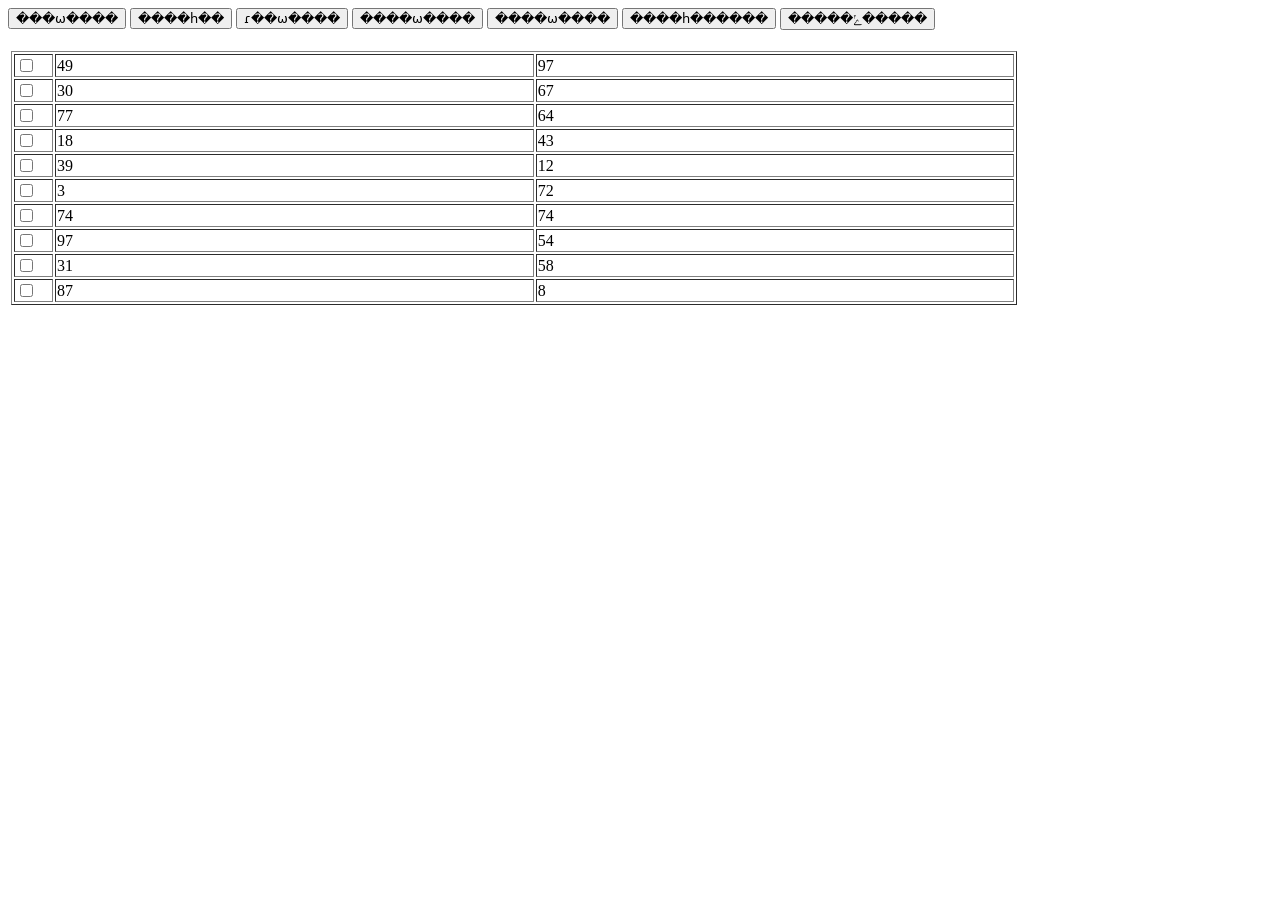
<file: tips/21.12  表格操作常用方法.htm>
<!DOCTYPE html PUBLIC "-//W3C//DTD XHTML 1.0 Transitional//EN" "http://www.w3.org/TR/xhtml1/DTD/xhtml1-transitional.dtd">
<html xmlns="http://www.w3.org/1999/xhtml" >
<head>
    <title>�ޱ���ҳ</title>
<script type="text/javascript">
var mytable=null;
window.onload=function(){
mytable=new CTable("tbl",10);      //�������10�б���
}
Array.prototype.each=function(f){  //����ı���
for(var i=0;i<this.length;i++) f(this[i],i,this)}
function $A(arrayLike){            //��ֵ�����
for(var i=0,ret=[];i<arrayLike.length;i++) ret.push(arrayLike[i]);
return ret
}
Function.prototype.bind = function() {  //���ݵİ�
  var __method = this, args = $A(arguments), object = args.shift();
  return function() {
    return __method.apply(object, args.concat($A(arguments)));
  }
}
function CTable(id,rows){
this.tbl=typeof(id)=="string"?document.getElementById(id):id; 
if (rows && /^\d+$/.test(rows)) this.addrows(rows)    //Ϊ������������
}
CTable.prototype={
addrows:function(n){          //�������n��
new Array(n).each(this.add.bind(this))
},
add:function(){              //����1��
var self=this;
var tr = self.tbl.insertRow(-1),td1= tr.insertCell(-1),td2= tr.insertCell(-1),td3= tr.insertCell(-1);
var chkbox=document.createElement("INPUT")
chkbox.type="checkbox"
chkbox.onclick=self.highlight.bind(self)
td1.appendChild(chkbox)                    //��һ�����Ӹ�ѡ��
td1.setAttribute("width","35")
td2.innerHTML=Math.ceil(Math.random()*99)  //�ڶ��е�������ֵ
td3.innerHTML=Math.ceil(Math.random()*99)  //�����е�������ֵ
},
del:function(){              //ɾ����ѡ��
var self=this
$A(self.tbl.rows).each(function(tr){if (self.getChkBox(tr).checked) tr.parentNode.removeChild(tr)})
},
up:function(){              //������ѡ��
    var self=this
    var upOne=function(tr){    //����1��
    if (tr.rowIndex>0){
    self.swapTr(tr,self.tbl.rows[tr.rowIndex-1])
    self.getChkBox(tr).checked=true}}
    var arr=$A(self.tbl.rows).reverse() //��ѡ
    if (arr.length>0 && self.getChkBox(arr[arr.length-1]).checked){
    for(var i=arr.length-1;i>=0;i--){
    if (self.getChkBox(arr[i]).checked){
    arr.pop()           
    }else{
    break}}}
    arr.reverse().each(function(tr){if (self.getChkBox(tr).checked) upOne(tr)});
},
down:function(){          //������ѡ��
    var self=this
    var downOne=function(tr){      
    if (tr.rowIndex<self.tbl.rows.length-1)  {
    self.swapTr(tr,self.tbl.rows[tr.rowIndex+1]);
    self.getChkBox(tr).checked=true;
    }}
    var arr=$A(self.tbl.rows)
    if (arr.length>0 && self.getChkBox(arr[arr.length-1]).checked){
    for(var i=arr.length-1;i>=0;i--){
    if (self.getChkBox(arr[i]).checked){
    arr.pop()
    }else{
    break}}
    }
    arr.reverse().each(function(tr){if (self.getChkBox(tr).checked) downOne(tr)});
},
sort:function(){                //����  
var self=this,order=arguments[0];
var sortBy=function(a,b){
if (typeof(order)=="number"){  //����,������ָʾ��������
return Number(a.cells[order].innerHTML)>=Number(b.cells[order].innerHTML)?1:-1;   //ת��Ϊ�������ͱȽϴ�С
}else if (typeof(order)=="function"){                                             //���ؽ������
return order(a,b);
}else{
return 1;
}
}
$A(self.tbl.rows).sort(sortBy).each(function(x){
var checkStatus=self.getChkBox(x).checked;
self.tbl.firstChild.appendChild(x);
if (checkStatus) self.getChkBox(x).checked=checkStatus;
});
},
rnd:function(){           //�漴ѡ��������
var self=this,selmax=0,tbl=self.tbl;
if (tbl.rows.length){
 selmax=Math.max(Math.ceil(tbl.rows.length/4),1);  //ѡ�������������tr����1/4
 $A(tbl.rows).each(function(x){
self.getChkBox(x).checked=false;
self.restoreBgColor(x)
})
}else{
return alert("�����ݿ���ѡ")
}
new Array(selmax).each(function(){
var tr=tbl.rows[Math.floor(Math.random()*tbl.rows.length)]
self.getChkBox(tr).checked=true;
self.highlight({target:self.getChkBox(tr)})
})
},
highlight:function(){               //�����еı���ɫ
var self=this;
var evt=arguments[0] || window.event
var chkbox=evt.srcElement || evt.target
var tr=chkbox.parentNode.parentNode
chkbox.checked?self.setBgColor(tr):self.restoreBgColor(tr)
},
swapTr:function(tr1,tr2){             //����tr1��tr2��λ��
var target=(tr1.rowIndex<tr2.rowIndex)?tr2.nextSibling:tr2;
var tBody=tr1.parentNode
tBody.replaceChild(tr2,tr1);
    tBody.insertBefore(tr1,target);
},
getChkBox:function(tr){           //��tr�õ� checkbox����
return tr.cells[0].firstChild
},
restoreBgColor:function(tr){          
tr.style.backgroundColor="#ffffff" 
},
setBgColor:function(tr){         //���ñ���ɫ
tr.style.backgroundColor="#c0c0c0"
}
}

function f(a,b){
var sumRow=function(row){return Number(row.cells[1].innerHTML)+Number(row.cells[2].innerHTML)};
return sumRow(a)>sumRow(b)?1:-1;
}
</script>
</head>
<body>
<button  onClick="javascript:mytable.rnd()">���ѡ����</button>
<button  onClick="javascript:mytable.add()">����һ��</button>
<button  onClick="javascript:mytable.del()">ɾ��ѡ����</button>
<button  onClick="javascript:mytable.up()">����ѡ����</button>
<button  onClick="javascript:mytable.down()">����ѡ����</button>
<button  onClick="javascript:mytable.sort(1)">����һ������</button>
<button  onClick="javascript:mytable.sort(f)">�����ݺ�����</button>
<br/><br/>
<table width=100%>
<tr>
<td valign="top"><table border id="tbl" width="80%"></table></td>
</tr>
</table>
</body>
</html>
</file>
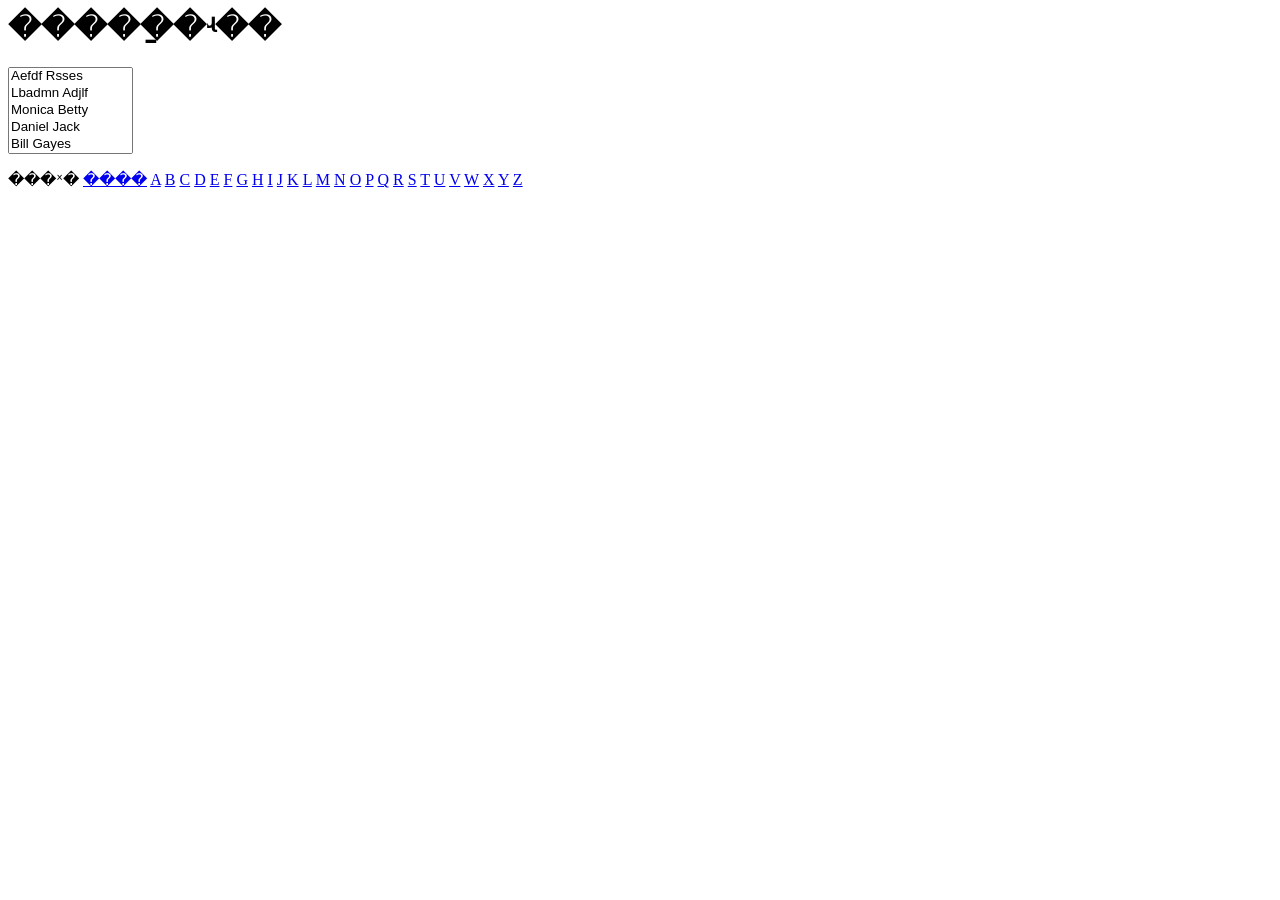
<file: tips/22.5  Ajax效果的字符串过滤.htm>
<HTML><HEAD><TITLE>�����ַ�ʵ��</TITLE>
<script type="text/javascript">
function filterlist(selectobj) {
  // ���˶���
  this.selectobj = selectobj;

  //Ҫ���˵��ַ�-i��ʾ���Դ�Сд��""��ʾ������
  this.flags = 'i';
  // Ҫ���˵���-ѡ�����ı�����ֵ
  this.match_text = true;
  this.match_value = false; 
  //���Բ���
  this.show_debug = false;
  //��ʼ���ķ���
  this.init = function() {
    if (!this.selectobj) return this.debug('û��ʵ�ֹ��˵Ŀؼ�');
    if (!this.selectobj.options) return this.debug('���˿ؼ���û������');
    //����ѡ����ĸ���
    this.optionscopy = new Array();
    if (this.selectobj && this.selectobj.options) {
      for (var i=0; i < this.selectobj.options.length; i++) {
        // ����һ���µ�ѡ�������
        this.optionscopy[i] = new Option();
        // ����ѡ������ı�
        this.optionscopy[i].text = selectobj.options[i].text;
        // ����ѡ�����ֵ
        if (selectobj.options[i].value) {
          this.optionscopy[i].value = selectobj.options[i].value;
        } else {
          this.optionscopy[i].value = selectobj.options[i].text;
        }
      }
    }
  }
  this.reset = function() {   //����ѡ����
    this.set('');
  }

   //ʵ�ֹ��˵ķ���
  this.set = function(pattern) {
    var loop=0, index=0, regexp, e;
    if (!this.selectobj) return this.debug('û��ʵ�ֹ��˵Ŀؼ�');
    if (!this.selectobj.options) return this.debug('���˿ؼ���û������');

    // ����б��е�����
    this.selectobj.options.length = 0;

    // ʹ������ʵ���ַ�����-��ʼ������
    try {
      regexp = new RegExp(pattern, this.flags);

    } catch(e) {
      if (typeof this.hook == 'function') {
        this.hook();
      }
      return;
    }
    // ѭ�����ӹ��˺�Ľ��
    for (loop=0; loop < this.optionscopy.length; loop++) {
      // ����ѡ����
      var option = this.optionscopy[loop];
      // ʵ������ʽ����
      if ((this.match_text && regexp.test(option.text)) ||
          (this.match_value && regexp.test(option.value))) {
        // ʹ�ù��˽��������ѡ����

        this.selectobj.options[index++] =
          new Option(option.text, option.value, false);
      }
    }
    if (typeof this.hook == 'function') {
      this.hook();
    }
  }

  //�����������ʽ�Ĺ��˱�־
  this.set_ignore_case = function(value) {
    if (value) {
      this.flags = 'i';
    } else {
      this.flags = '';
    }
  }
  this.debug = function(msg) {    //���Է���   
    if (this.show_debug) {
      alert('���˽��: ' + msg);
    }
  }
  this.init();                        //���ó�ʼ������
}
</script>
</HEAD>
<BODY>
<H1>�����ַ�ʵ��</H1>
<FORM name=myform action=""><SELECT size=5 name=myselect> <OPTION>Aefdf 
  Rsses<OPTION>Lbadmn Adjlf<OPTION>Monica Betty<OPTION>Daniel 
  Jack<OPTION>Bill Gayes<OPTION>Lama Tampel<OPTION>Natty
  Lees<OPTION>Harry J. Leoo<OPTION>Matty McColm<OPTION>Carrie-Anne 
  Moss<OPTION>Collin Chou<OPTION>Genevieve O'Reilly<OPTION>Harold Perrineau 
  Jr.<OPTION>Jada Pinkett Smith<OPTION>Adrian Rayment<OPTION>Neil 
  Rayment<OPTION>Bruce Spence<OPTION>Hugo Weaving<OPTION>Lambert 
  Wilson<OPTION>Anthony Wong</OPTION></SELECT>
<SCRIPT type=text/javascript>
var myfilter = new filterlist(document.myform.myselect);  //���ù��˵ķ���
</SCRIPT>
 
<P>���ˣ� <A title="Clear the filter" 
href="javascript:myfilter.reset()">����</A> <A 
title="Show items starting with A" href="javascript:myfilter.set('^A')">A</A> <A 
title="Show items starting with B" href="javascript:myfilter.set('^B')">B</A> <A 
title="Show items starting with C" href="javascript:myfilter.set('^C')">C</A> <A 
title="Show items starting with D" href="javascript:myfilter.set('^D')">D</A> <A 
title="Show items starting with E" href="javascript:myfilter.set('^E')">E</A> <A 
title="Show items starting with F" href="javascript:myfilter.set('^F')">F</A> <A 
title="Show items starting with G" href="javascript:myfilter.set('^G')">G</A> <A 
title="Show items starting with H" href="javascript:myfilter.set('^H')">H</A> <A 
title="Show items starting with I" href="javascript:myfilter.set('^I')">I</A> <A 
title="Show items starting with J" href="javascript:myfilter.set('^J')">J</A> <A 
title="Show items starting with K" href="javascript:myfilter.set('^K')">K</A> <A 
title="Show items starting with L" href="javascript:myfilter.set('^L')">L</A> <A 
title="Show items starting with M" href="javascript:myfilter.set('^M')">M</A> <A 
title="Show items starting with N" href="javascript:myfilter.set('^N')">N</A> <A 
title="Show items starting with O" href="javascript:myfilter.set('^O')">O</A> <A 
title="Show items starting with P" href="javascript:myfilter.set('^P')">P</A> <A 
title="Show items starting with Q" href="javascript:myfilter.set('^Q')">Q</A> <A 
title="Show items starting with R" href="javascript:myfilter.set('^R')">R</A> <A 
title="Show items starting with S" href="javascript:myfilter.set('^S')">S</A> <A 
title="Show items starting with T" href="javascript:myfilter.set('^T')">T</A> <A 
title="Show items starting with U" href="javascript:myfilter.set('^U')">U</A> <A 
title="Show items starting with V" href="javascript:myfilter.set('^V')">V</A> <A 
title="Show items starting with W" href="javascript:myfilter.set('^W')">W</A> <A 
title="Show items starting with X" href="javascript:myfilter.set('^X')">X</A> <A 
title="Show items starting with Y" href="javascript:myfilter.set('^Y')">Y</A> <A 
title="Show items starting with Z" href="javascript:myfilter.set('^Z')">Z</A> 
</P></FORM></BODY></HTML>
</file>
<file: tips/2-兼容性问题解决/PerfectFluidWidthLayout/PerfectFluidWidthLayout/style.css>
* {
	margin: 0;
	padding: 0;
}

body {
	font-size: 62.5%;
	background: url(images/stripe.png) repeat;
}

p, li {
	font: 1.2em/1.8em Tahoma, sans-serif;
	margin-bottom: 10px;
}

h1 {
	font: 2.0em Tahoma, sans-serif;
	color: white;
	height: 0px;
}

h2 {
	font: 1.8em Tahoma, sans-serif;
	color: green;
	margin-bottom: 10px;
}

ul {
	margin-left: 25px;
}

img {
	border: none;
}

#page-wrap {
	background: white;
	min-width: 780px;
	max-width: 1260px;
	margin: 10px auto;
	}
	#page-wrap #inside {
		margin: 10px 10px 0px 10px;
		padding-top: 10px;
		padding-bottom: 10px;
	}
	
#main-content {
	background: url(images/left-sidebar.gif) repeat-y white;
	padding-left: 230px;
	padding-top: 20px;
}
	
#header {
	background: #267f23;
	text-align: center;
}
	
#left-sidebar {
	width: 150px;
	float: left;
	padding-left: 15px;
	padding-top: 20px;
}

#footer {
	background: #267f23;
	text-align: center;
	padding-top: 20px;
	padding-bottom: 20px;
	color: white;
}
</file>
<file: tips/2-兼容性问题解决/PerfectFluidWidthLayout/PerfectFluidWidthLayout/style-ie.css>
#page-wrap {
	width:expression(document.body.clientWidth < 782? "780px" : document.body.clientWidth > 1262? "1260px" : "auto");
}
</file>
